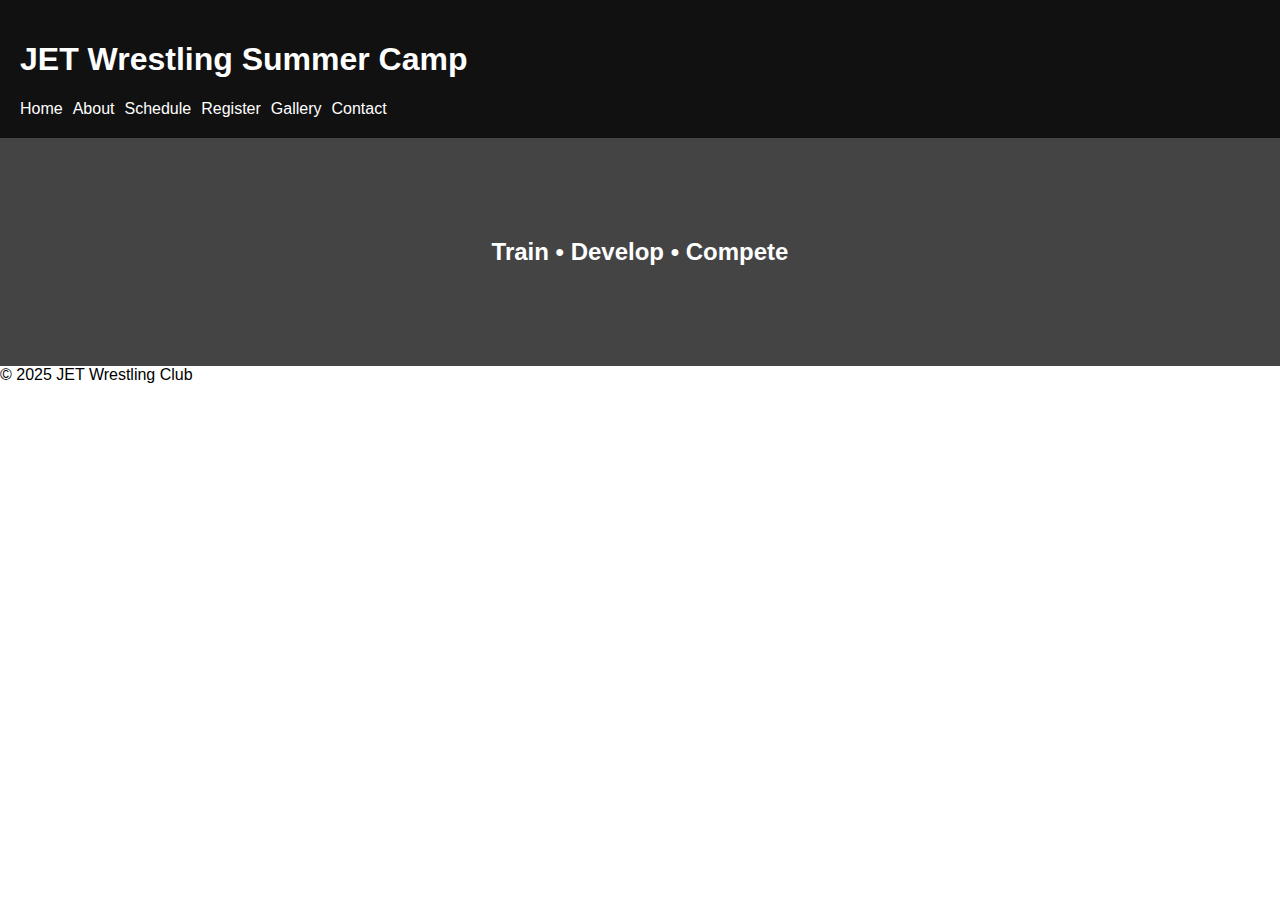
<file: index.html>
<!DOCTYPE html><html><head>
<meta charset="UTF-8"><meta name="viewport" content="width=device-width, initial-scale=1.0">
<title>JET Wrestling Summer Camp</title>
<link rel="stylesheet" href="styles.css">
<script defer src="scripts.js"></script>
</head><body>
<header><h1>JET Wrestling Summer Camp</h1><nav><a href="index.html">Home</a><a href="about.html">About</a><a href="schedule.html">Schedule</a><a href="register.html">Register</a><a href="gallery.html">Gallery</a><a href="contact.html">Contact</a></nav></header>
<section class="hero"><h2>Train • Develop • Compete</h2></section>
<footer>© 2025 JET Wrestling Club</footer>
</body></html>
</file>
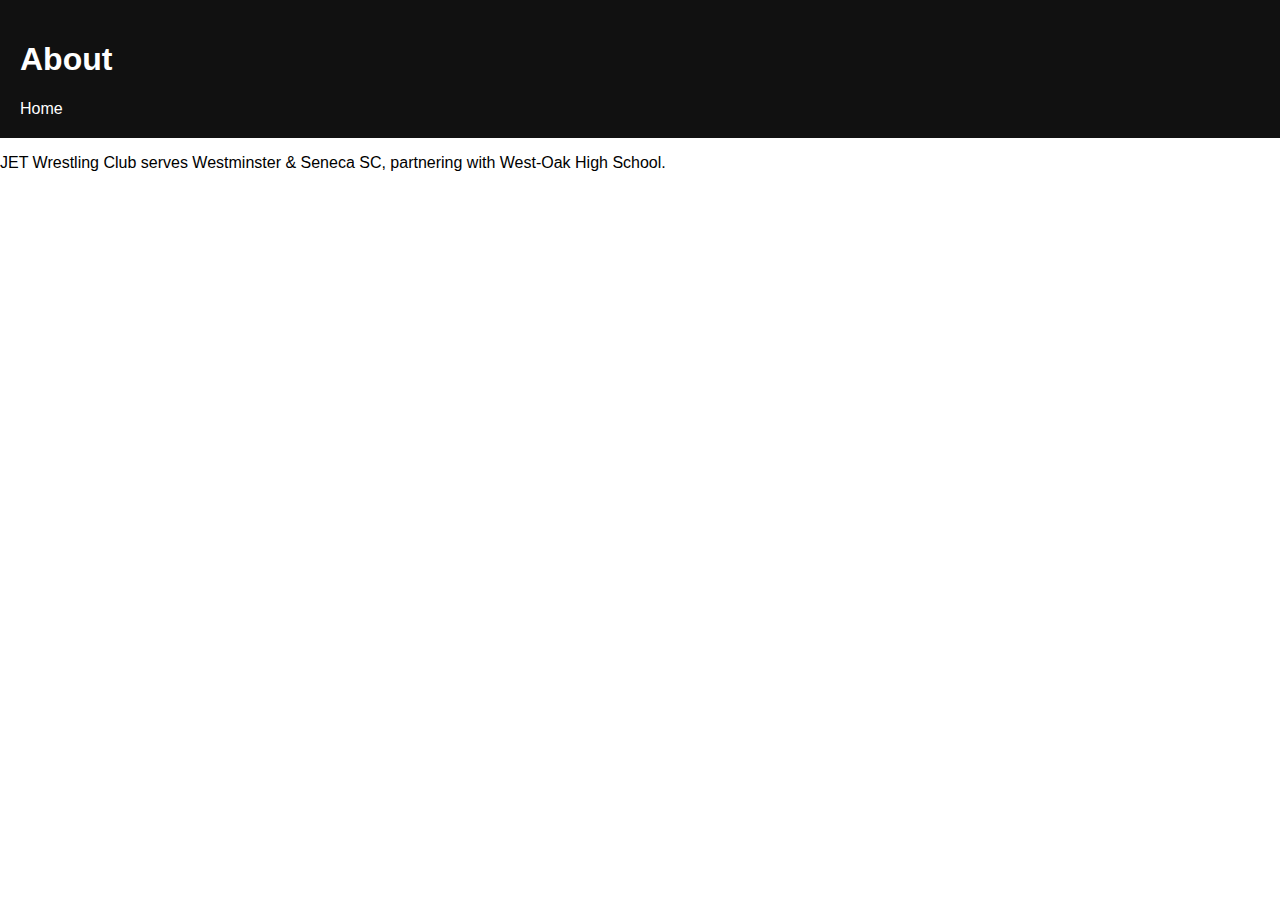
<file: about.html>
<!DOCTYPE html><html><head>
<meta charset="UTF-8"><meta name="viewport" content="width=device-width, initial-scale=1.0">
<title>About JET Wrestling</title>
<link rel="stylesheet" href="styles.css">
</head><body>
<header><h1>About</h1><nav><a href="index.html">Home</a></nav></header>
<p>JET Wrestling Club serves Westminster & Seneca SC, partnering with West-Oak High School.</p>
</body></html>
</file>
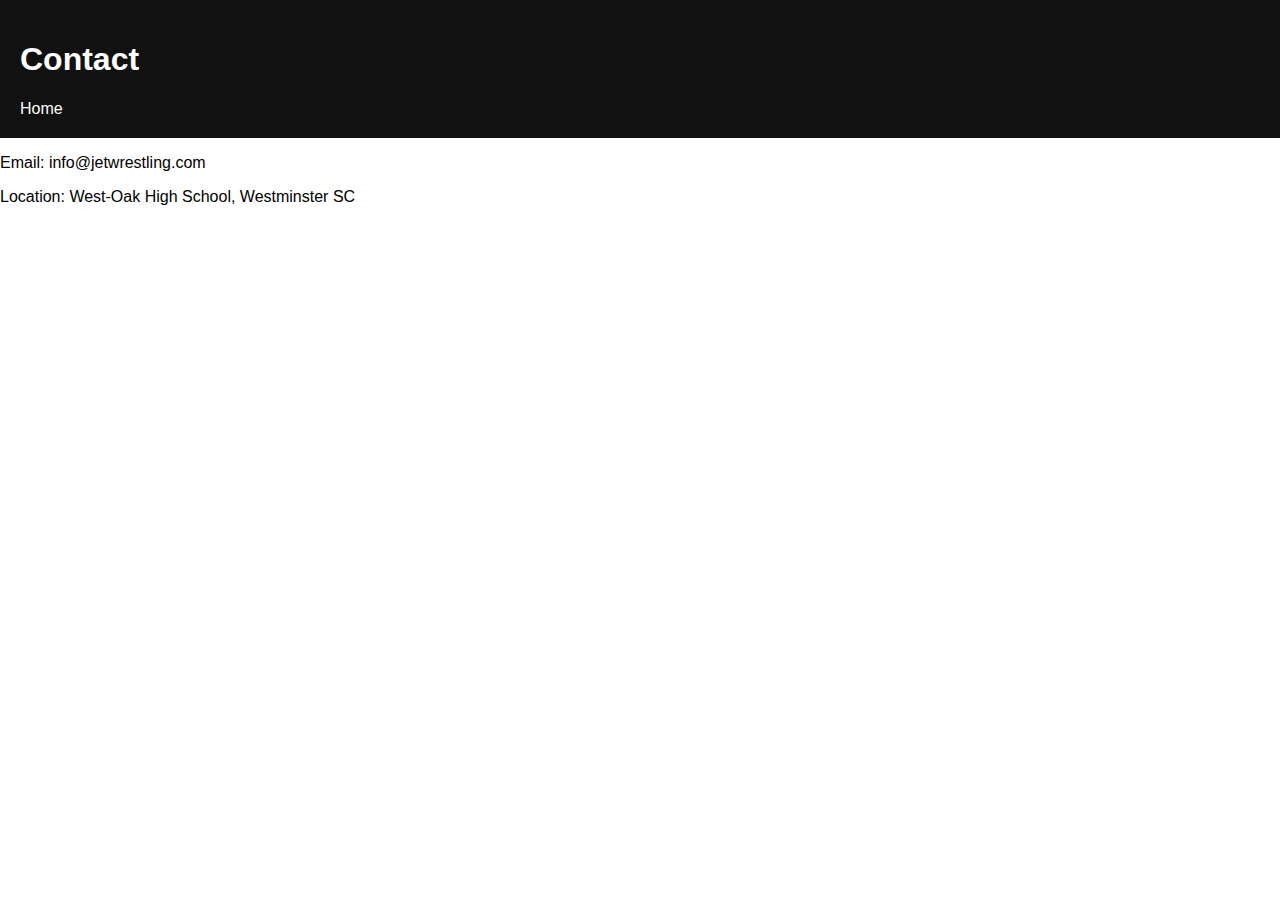
<file: contact.html>
<!DOCTYPE html><html><head><meta charset="UTF-8">
<title>Contact</title><link rel="stylesheet" href="styles.css"></head>
<body><header><h1>Contact</h1><nav><a href="index.html">Home</a></nav></header>
<p>Email: info@jetwrestling.com</p>
<p>Location: West-Oak High School, Westminster SC</p>
</body></html>
</file>
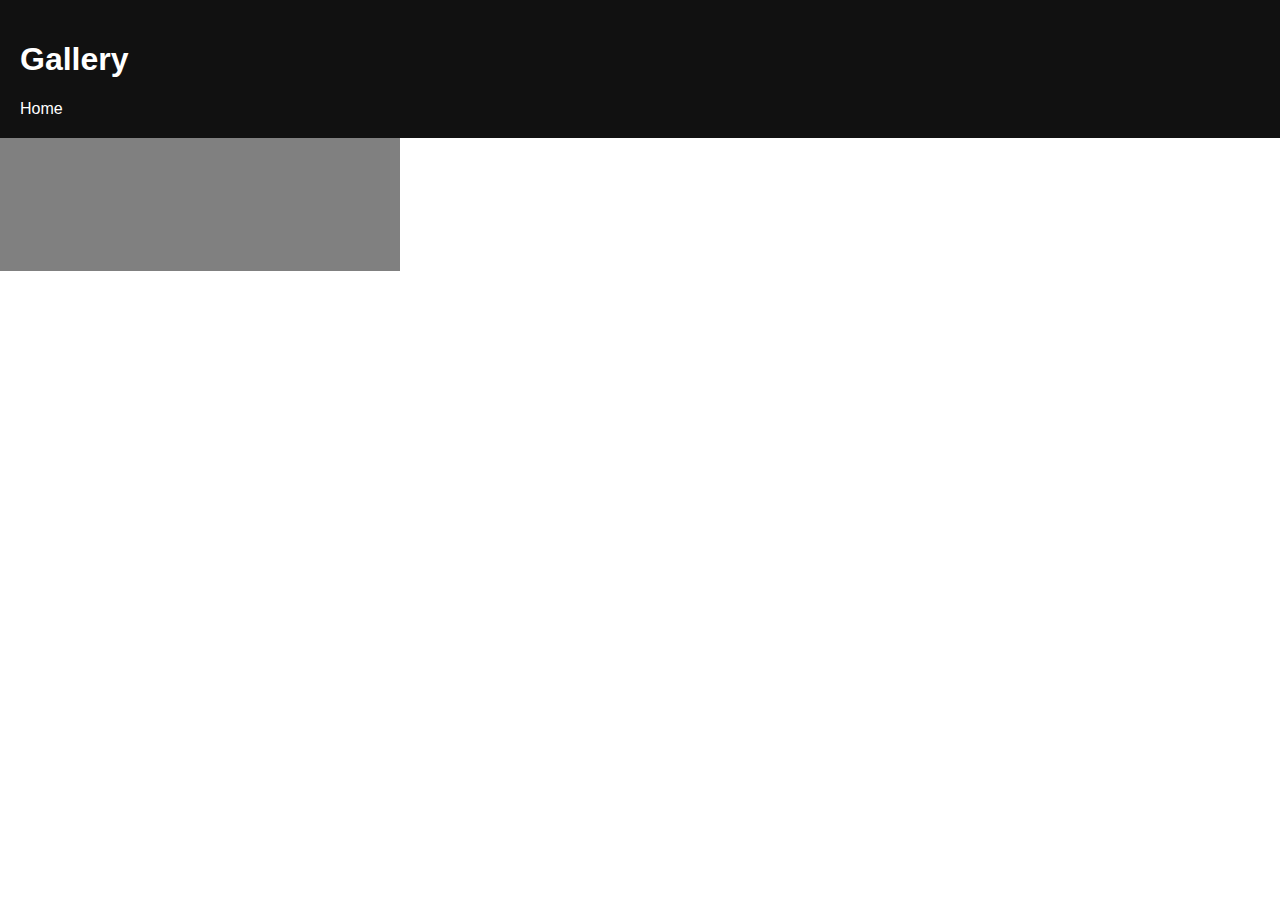
<file: gallery.html>
<!DOCTYPE html><html><head><meta charset="UTF-8">
<title>Gallery</title><link rel="stylesheet" href="styles.css"></head>
<body><header><h1>Gallery</h1><nav><a href="index.html">Home</a></nav></header>
<img src="images/hero.svg" width="400">
</body></html>
</file>
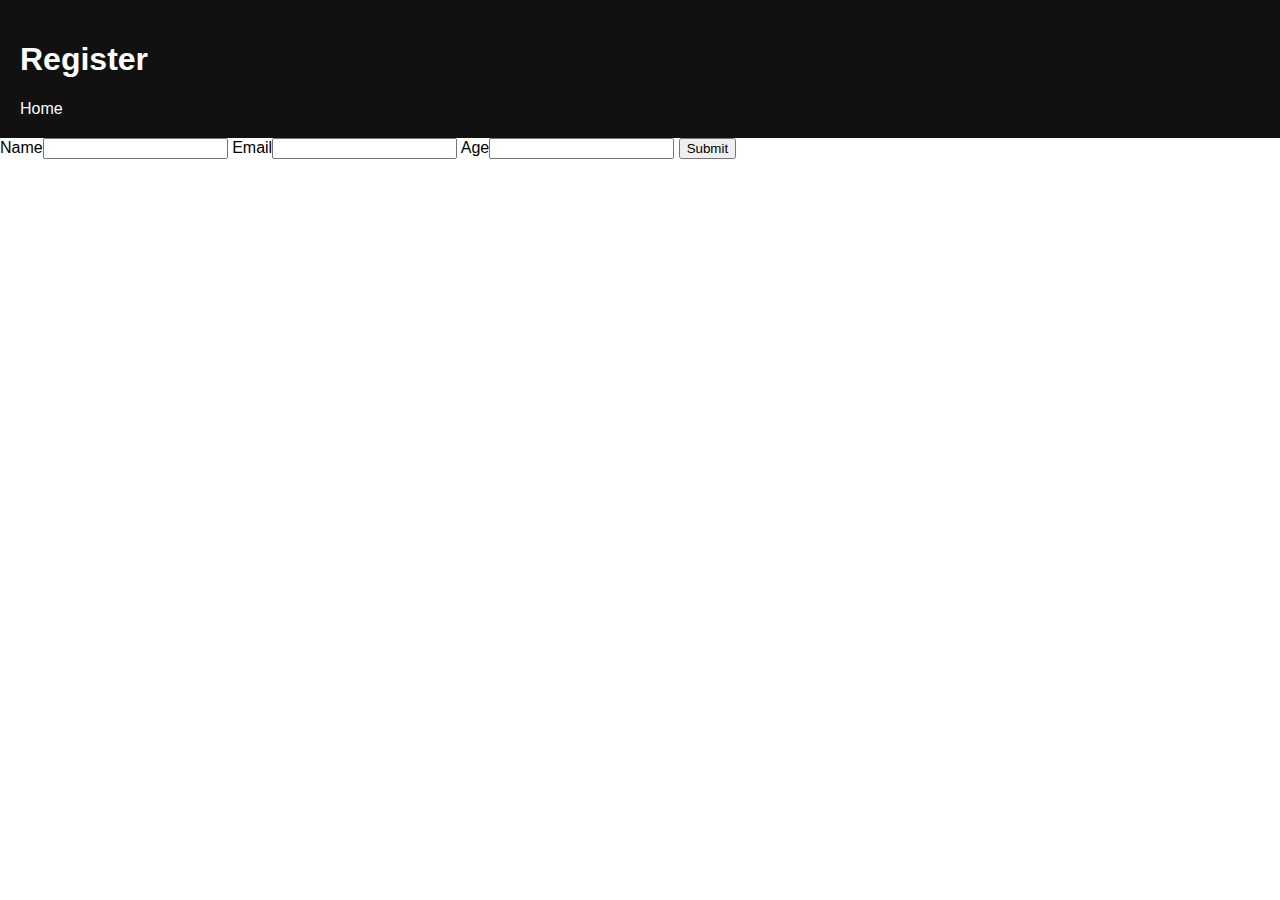
<file: register.html>
<!DOCTYPE html><html><head><meta charset="UTF-8">
<title>Register</title><link rel="stylesheet" href="styles.css"><script defer src="scripts.js"></script></head>
<body><header><h1>Register</h1><nav><a href="index.html">Home</a></nav></header>
<form id="regForm">
<label>Name<input required name="name"></label>
<label>Email<input required type="email" name="email"></label>
<label>Age<input required type="number" name="age"></label>
<button>Submit</button>
</form>
<div id="success" class="hidden">Thank you for registering!</div>
</body></html>
</file>
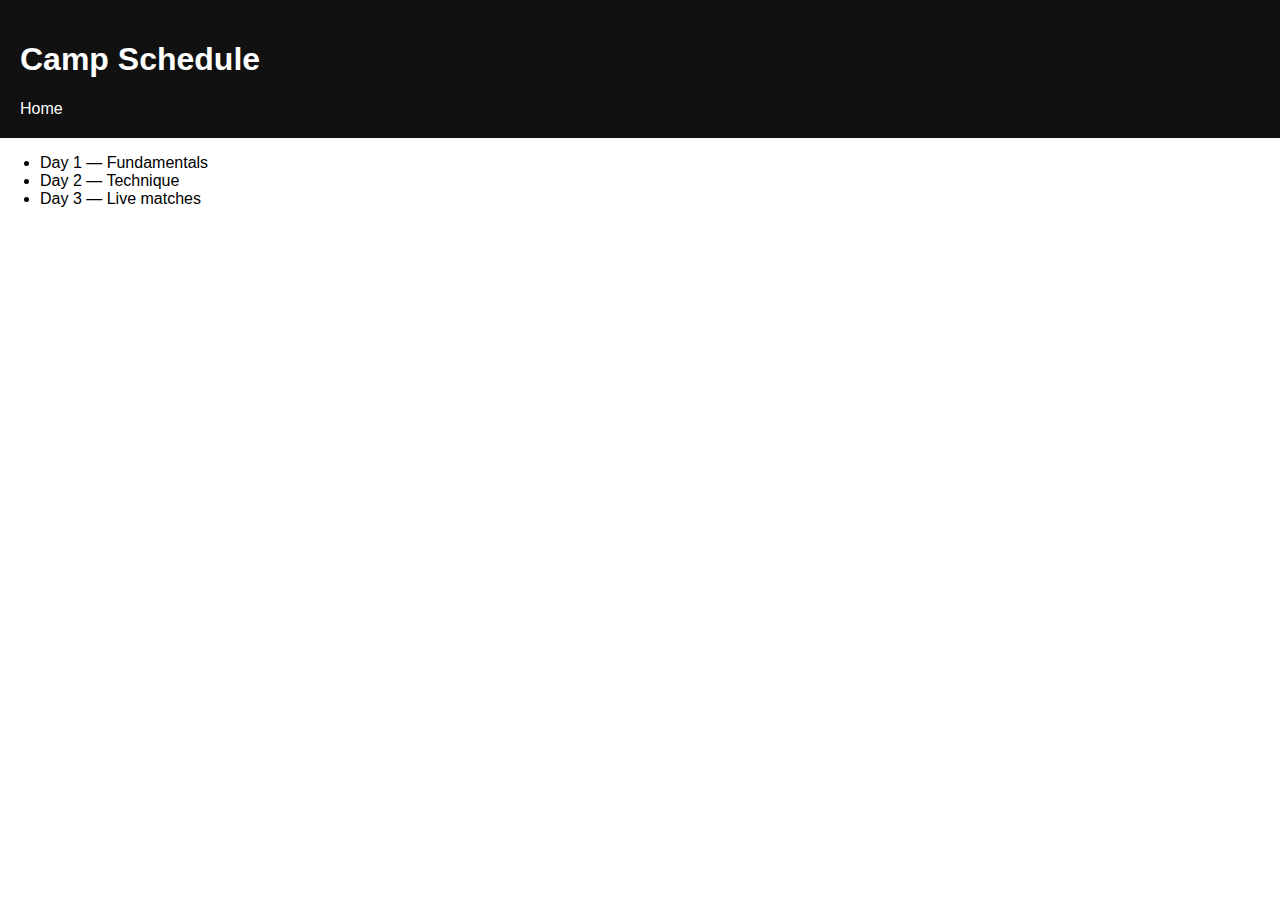
<file: schedule.html>
<!DOCTYPE html><html><head><meta charset="UTF-8">
<title>Schedule</title><link rel="stylesheet" href="styles.css"></head>
<body><header><h1>Camp Schedule</h1><nav><a href="index.html">Home</a></nav></header>
<ul><li>Day 1 — Fundamentals</li><li>Day 2 — Technique</li><li>Day 3 — Live matches</li></ul>
</body></html>
</file>
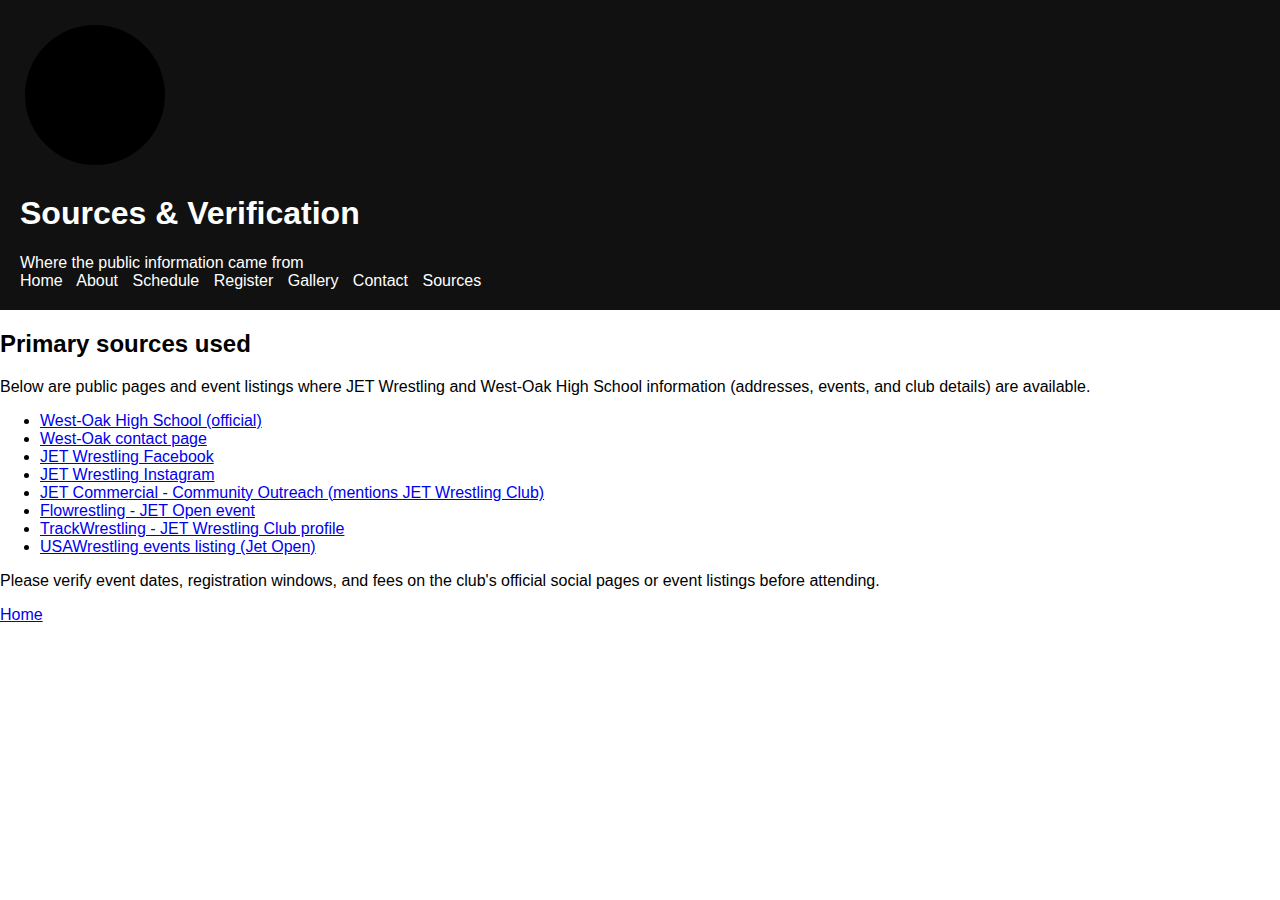
<file: sources.html>
<!doctype html>
<html lang="en">
<head><meta charset="utf-8" /><meta name="viewport" content="width=device-width,initial-scale=1" /><title>Sources — JET Camp</title><link rel="stylesheet" href="styles.css"></head>
<body>
  <div class="container">
    <header class="site-header">
      <div class="brand">
        <img src="images/logo.svg" alt="JET logo">
        <div>
          <h1 class="site-title">Sources & Verification</h1>
          <div class="tag">Where the public information came from</div>
        </div>
      </div>
      
<nav class="nav" role="navigation" aria-label="Main Navigation">
  <a href="index.html">Home</a>
  <a href="about.html">About</a>
  <a href="schedule.html">Schedule</a>
  <a href="register.html">Register</a>
  <a href="gallery.html">Gallery</a>
  <a href="contact.html">Contact</a>
  <a href="sources.html">Sources</a>
</nav>

    </header>

    <section style="margin-top:18px">
      <div class="card">
        <h2>Primary sources used</h2>
        <p class="muted">Below are public pages and event listings where JET Wrestling and West‑Oak High School information (addresses, events, and club details) are available.</p>
        <ul class="muted">
          <li><a href="https://woh.sdoc.org/">West-Oak High School (official)</a></li><li><a href="https://woh.sdoc.org/contact-us">West-Oak contact page</a></li><li><a href="https://www.facebook.com/JETWrestlingClub/">JET Wrestling Facebook</a></li><li><a href="https://www.instagram.com/jetwrestlingsc/">JET Wrestling Instagram</a></li><li><a href="https://jetcommercial.com/community-outreach/">JET Commercial - Community Outreach (mentions JET Wrestling Club)</a></li><li><a href="https://www.flowrestling.org/events/14285750-jet-open">Flowrestling - JET Open event</a></li><li><a href="https://www.trackwrestling.com/">TrackWrestling - JET Wrestling Club profile</a></li><li><a href="https://usawrestlingevents.com/">USAWrestling events listing (Jet Open)</a></li>
        </ul>
        <p class="muted">Please verify event dates, registration windows, and fees on the club's official social pages or event listings before attending.</p>
      </div>
    </section>

    <footer class="footer"><a href="index.html">Home</a></footer>
  </div>
  <script src="scripts.js"></script>
</body>
</html>
</file>
<file: styles.css>
body{font-family:Arial;margin:0;padding:0;}
header{background:#111;color:#fff;padding:20px;}
nav a{color:white;margin-right:10px;text-decoration:none;}
.hero{padding:80px;background:#444;color:white;text-align:center;}
.hidden{display:none;}
</file>
